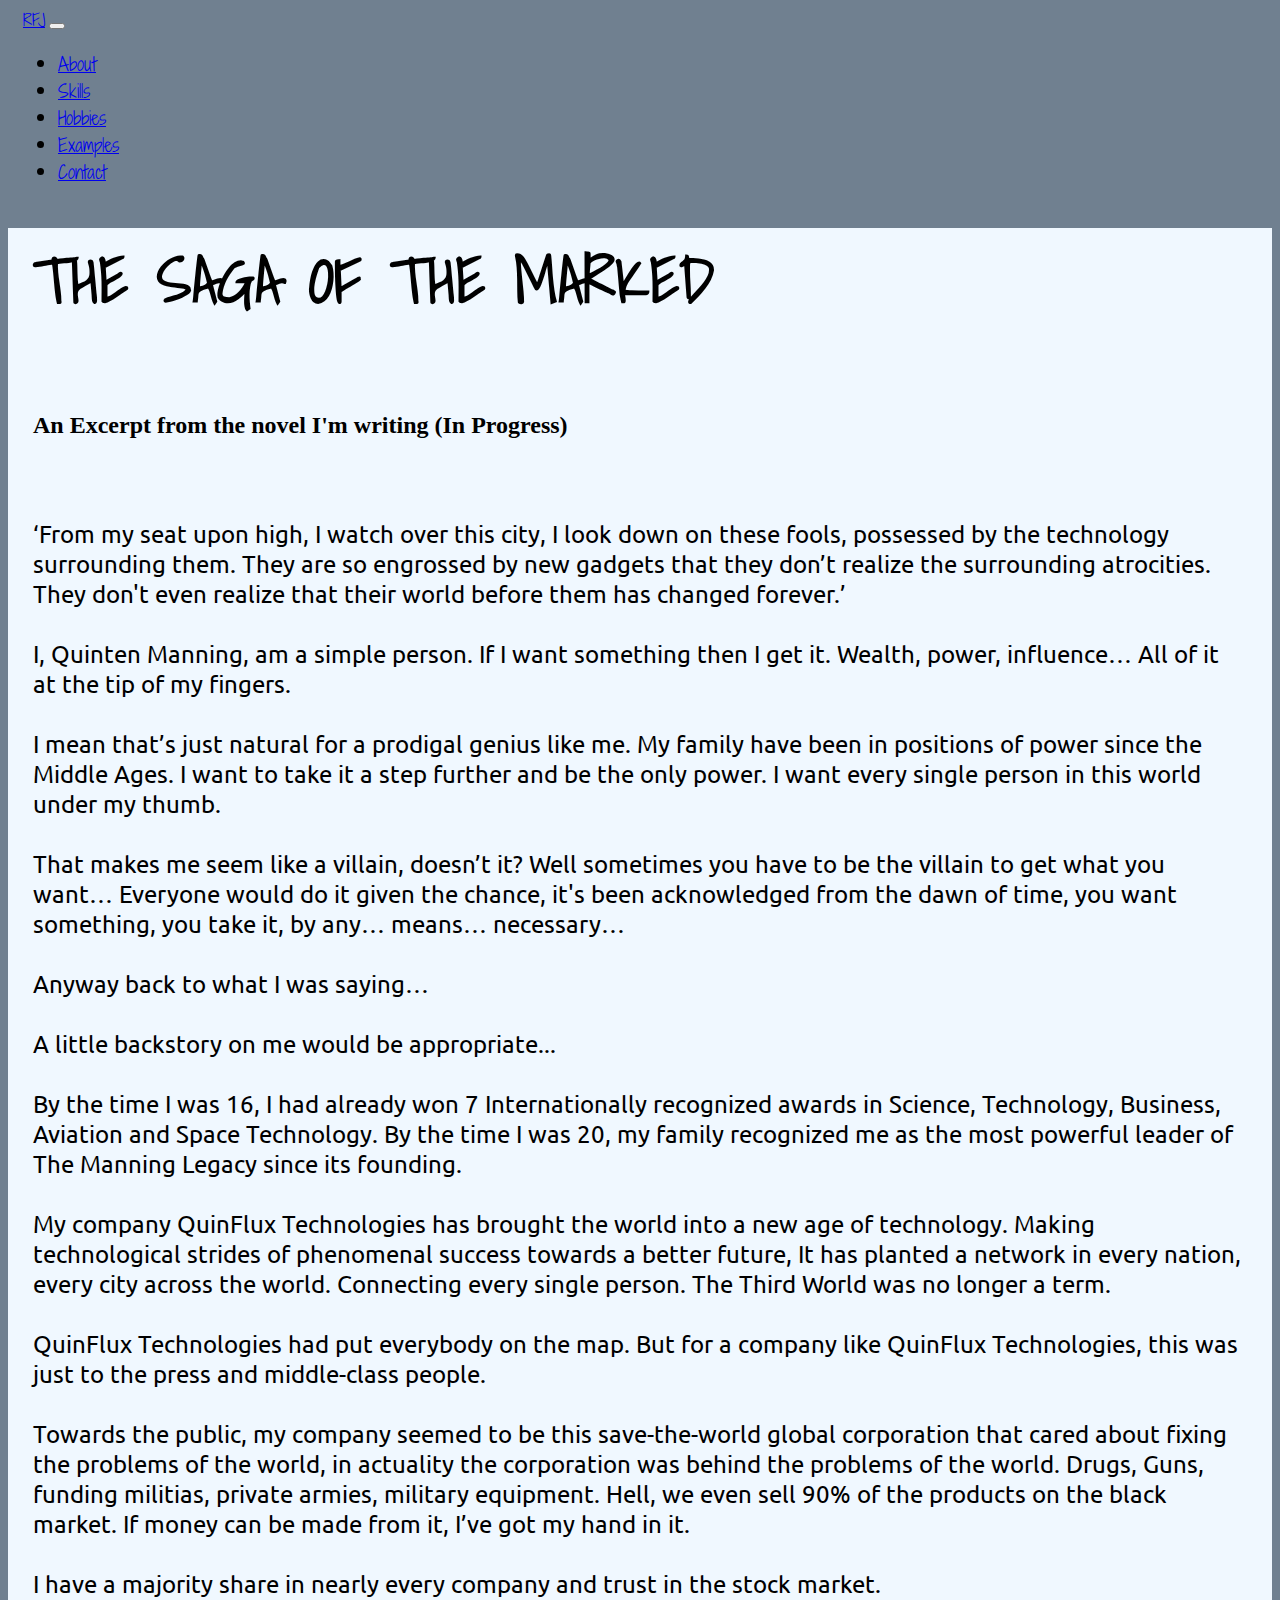
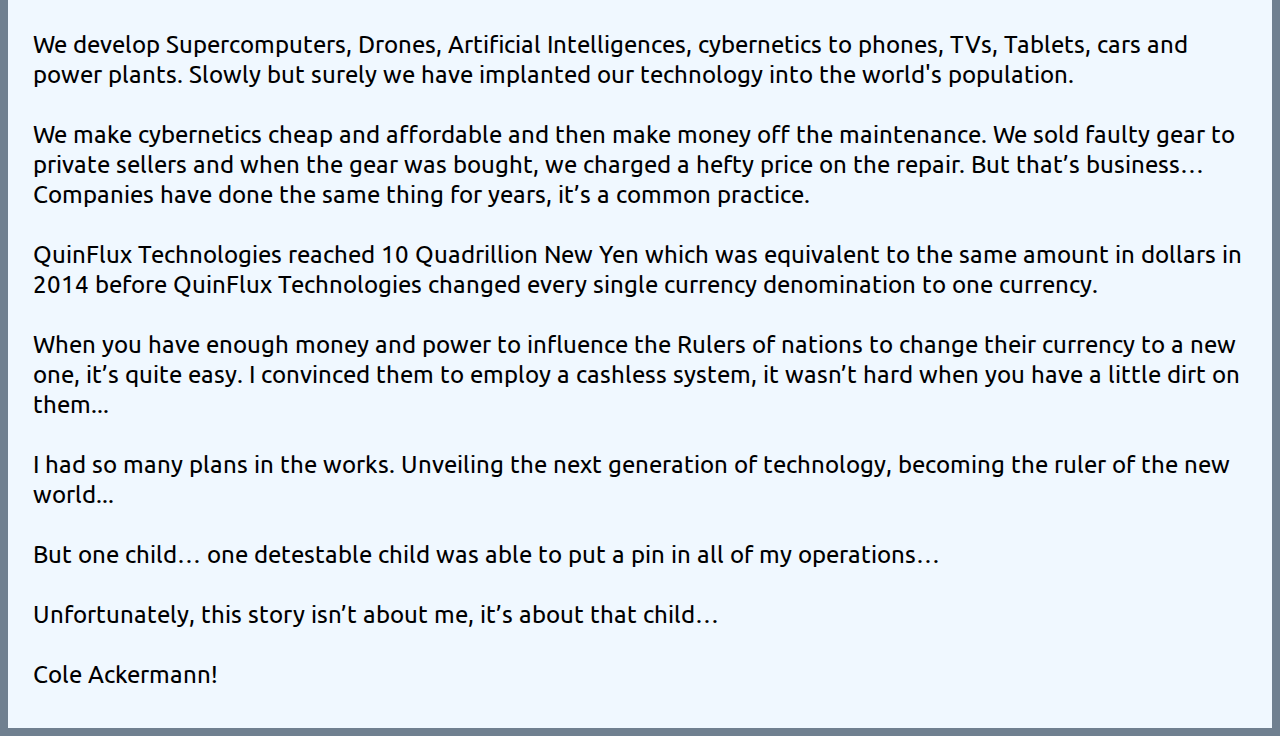
<file: Excerpt.html>
<!DOCTYPE html>
<html lang="en">
<head>
  <meta charset="UTF-8">
  <meta http-equiv="X-UA-Compatible" content="IE=edge">
  <meta name="viewport" content="width=device-width, initial-scale=1.0">
  <!-- My Boostrap CSS Link -->
  <link href="https://cdn.jsdelivr.net/npm/bootstrap@5.0.0-beta3/dist/css/bootstrap.min.css" rel="stylesheet" integrity="sha384-eOJMYsd53ii+scO/bJGFsiCZc+5NDVN2yr8+0RDqr0Ql0h+rP48ckxlpbzKgwra6" crossorigin="anonymous">
  <!-- My Google Fonts -->
  <link rel="preconnect" href="https://fonts.gstatic.com">
  <link href="https://fonts.googleapis.com/css2?family=Architects+Daughter&family=Boogaloo&family=Covered+By+Your+Grace&family=Rock+Salt&family=Shadows+Into+Light&family=Shadows+Into+Light+Two&family=Ubuntu:wght@300&display=swap" rel="stylesheet">
  <!-- My Stylesheet -->
  <link rel="stylesheet" href="CSS/excerpt.css">
  <title>Excerpt</title>
</head>
<body>
  <!-- navbar -->
  <nav class="navbar navbar-expand-lg sticky-top navbar-dark bg-dark">
    <a class="navbar-brand" id="nav-brand" href="index.html">RFJ</a>
    <button class="navbar-toggler" type="button" data-bs-toggle="collapse" data-bs-target="#navbarSupportedContent" aria-controls="navbarSupportedContent" aria-expanded="false" aria-label="Toggle navigation">
      <span class="navbar-toggler-icon"></span>
    </button>
  
    <div class="collapse navbar-collapse" id="navbarSupportedContent">
      <ul class="navbar-nav mr-auto mt-2 mt-lg-0" id="navbar-text">
        <li class="nav-item">
          <a class="nav-link" href="index.html#about">About</a>
        </li>
        <li class="nav-item">
          <a class="nav-link" href="index.html#skills">Skills</a>
        </li>
        <li class="nav-item">
          <a class="nav-link" href="index.html#hobbies">Hobbies</a>
        </li>
        <li class="nav-item">
          <a class="nav-link" href="index.html#examples">Examples</a>
        </li>
        <li class="nav-item">
          <a class="nav-link" href="index.html#contact">Contact</a>
        </li>
      </ul>
    </div>
  </nav>
  
  <div class="container text-start user-select-none con1">
    <strong><h1 class="text-center">THE SAGA OF THE MARKED</h1></strong>
    <br>
    <h2 class="text-center">An Excerpt from the novel I'm writing (In Progress)</h2>
    <br>
    <br>
    <p><span>‘From my seat upon high, I watch over this city, I look down on these fools, possessed by the technology surrounding them. They are so engrossed by new gadgets that they don’t realize the surrounding atrocities. They don't even realize that their world before them has changed forever.’
      <br>
      <br>
      I, Quinten Manning, am a simple person. If I want something then I get it. Wealth, power, influence… All of it at the tip of my fingers. 
      <br>
      <br>
      I mean that’s just natural for a prodigal genius like me. My family have been in positions of power since the Middle Ages. I want to take it a step further and be the only power. I want every single person in this world under my thumb.
      <br>
      <br>
      That makes me seem like a villain, doesn’t it? Well sometimes you have to be the villain to get what you want…  Everyone would do it given the chance, it's been acknowledged from the dawn of time, you want something, you take it, by any… means… necessary…
      <br>
      <br>
      Anyway back to what I was saying…
      <br>
      <br>
      A little backstory on me would be appropriate...
      <br>
      <br>
      By the time I was 16, I had already won 7 Internationally recognized awards in Science, Technology, Business, Aviation and Space Technology. By the time I was 20, my family recognized me as the most powerful leader of The Manning Legacy since its founding. 
      <br>
      <br>
      My company QuinFlux Technologies has brought the world into a new age of technology. Making technological strides of phenomenal success towards a better future, It has planted a network in every nation, every city across the world. Connecting every single person. The Third World was no longer a term. 
      <br>
      <br>
      QuinFlux Technologies had put everybody on the map. But for a company like QuinFlux Technologies, this was just to the press and middle-class people. 
      <br>
      <br>
      Towards the public, my company seemed to be this save-the-world global corporation that cared about fixing the problems of the world, in actuality the corporation was behind the problems of the world. Drugs, Guns, funding militias, private armies, military equipment. Hell, we even sell 90% of the products on the black market. If money can be made from it, I’ve got my hand in it. 
      <br>
      <br>
      I have a majority share in nearly every company and trust in the stock market. 
      <br>
      <br>
      We develop Supercomputers, Drones, Artificial Intelligences, cybernetics to phones, TVs, Tablets, cars and power plants. Slowly but surely we have implanted our technology into the world's population. 
      <br>
      <br>
      We make cybernetics cheap and affordable and then make money off the maintenance. We sold faulty gear to private sellers and when the gear was bought, we charged a hefty price on the repair. But that’s business… Companies have done the same thing for years, it’s a common practice.
      <br>
      <br>
      QuinFlux Technologies reached 10 Quadrillion New Yen which was equivalent to the same amount in dollars in 2014 before QuinFlux Technologies changed every single currency denomination to one currency. 
      <br>
      <br>
      When you have enough money and power to influence the Rulers of nations to change their currency to a new one, it’s quite easy. I convinced them to employ a cashless system, it wasn’t hard when you have a little dirt on them...
      <br>
      <br>
      I had so many plans in the works. Unveiling the next generation of technology, becoming the ruler of the new world...
      <br>
      <br>
      But one child… one detestable child was able to put a pin in all of my operations…
      <br>
      <br>
      Unfortunately, this story isn’t about me, it’s about that child…
      <br>
      <br>
      Cole Ackermann!
      </span></p>
  </div>

  <!-- Bootstrap JS -->
  <script src="https://cdn.jsdelivr.net/npm/bootstrap@5.0.0-beta3/dist/js/bootstrap.bundle.min.js" integrity="sha384-JEW9xMcG8R+pH31jmWH6WWP0WintQrMb4s7ZOdauHnUtxwoG2vI5DkLtS3qm9Ekf" crossorigin="anonymous"></script>
</body>
</html>
</file>
<file: CSS/excerpt.css>
.navbar-brand{
  padding-left: 15px;
  font-family: 'Shadows Into Light Two', fantasy;
}

#navbarSupportedContent{
  padding-left: 10px;
  font-family: 'Shadows Into Light Two', fantasy;
  font-size: 1.125em;
}

body{
  background-color: slategray;
}

.con1{
  background-color: aliceblue;
  padding-left: 25px;
  padding-right: 25px;
  padding-bottom: 15px;
}

h1{
  font-family: 'Shadows Into Light', fantasy;
  font-weight: bold;
  font-size: 4em;
}

p{
  font-family: 'Ubuntu', fantasy;
  font-size: 1.5em;
}
</file>
